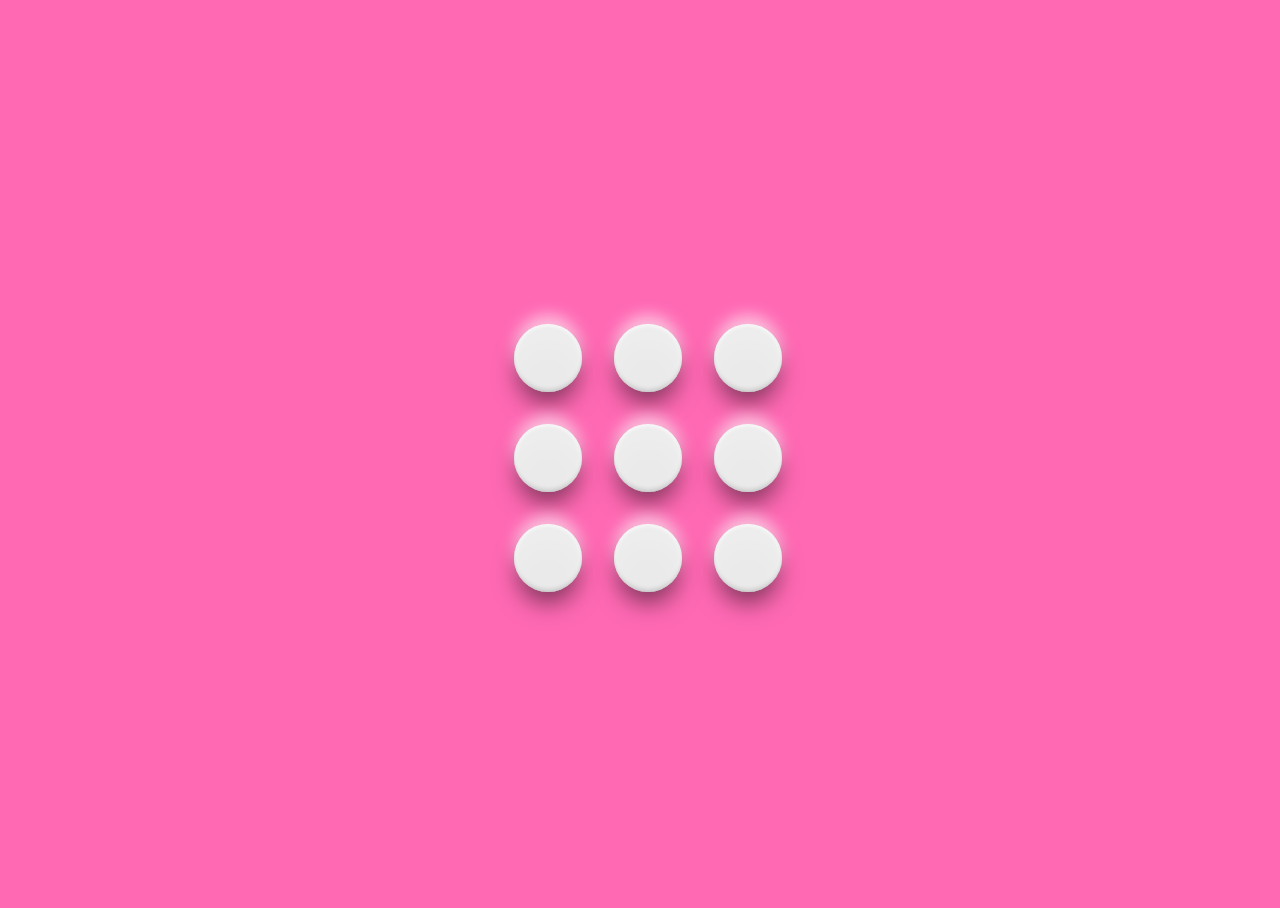
<file: index.html>
<!DOCTYPE html>
    <html>
        <head>
            <link rel="stylesheet" href="button-board.css">
            <script src="button-board.js"></script>
        </head>
        <body>
            <div class="container">
                <div class="button-grid">
                    <div class="toggle">
                        <button onclick="add_counter()" type="button" class="button"></button>
                    </div>
                    <div class="toggle">
                        <button onclick="add_counter()" type="button" class="button"></button>
                    </div>
                    <div class="toggle">
                        <button onclick="add_counter()" type="button" class="button"></button>
                    </div>
                    <div class="toggle">
                        <button onclick="add_counter()" type="button" class="button"></button>
                    </div>
                    <div class="toggle">
                        <button onclick="add_counter()" type="button" class="button"></button>
                    </div>
                    <div class="toggle">
                        <button onclick="add_counter()" type="button" class="button"></button>
                    </div>
                    <div class="toggle">
                        <button onclick="add_counter()" type="button" class="button"></button>
                    </div>
                    <div class="toggle">
                        <button onclick="add_counter()" type="button" class="button"></button>
                    </div>
                    <div class="toggle">
                        <button onclick="add_counter()" type="button" class="button"></button>
                    </div>
                </div>
                <a target="_blank" href="https://www.youtube.com/watch?v=NUYvbT6vTPs">
                    <div class="toggle" id="secretButton">
                        <button type="button" class="button"></button>
                    </div>
                </a>
            </div>
        </body>
    </html>
</file>
<file: button-board.css>
html, body {
    height: 100%;
    width: 100%;
    background-color: #FF69B4;
    position: relative;
}

.toggle {
    display: inline-block;
  }
  
  .toggle {
    position: relative;
    height: 100px;
    width: 100px;
  }
  
  .toggle .button {
    transition: all 300ms cubic-bezier(0.23, 1, 0.32, 1);
    box-shadow: 0 15px 25px -4px rgba(0, 0, 0, 0.5), inset 0 -3px 4px -1px rgba(0, 0, 0, 0.2), 0 -10px 15px -1px rgba(255, 255, 255, 0.6), inset 0 3px 4px -1px rgba(255, 255, 255, 0.2), inset 0 0 5px 1px rgba(255, 255, 255, 0.8), inset 0 20px 30px 0 rgba(255, 255, 255, 0.2);
    border-radius: 68.8px;
    position: absolute;
    background: #eaeaea;
    border: 0px;
    margin-left: -34.4px;
    margin-top: -34.4px;
    display: block;
    height: 68.8px;
    width: 68.8px;
    left: 50%;
    top: 50%;
  }
  .toggle .button:active {
    filter: blur(0.5px);
    box-shadow: 0 12px 25px -4px rgba(0, 0, 0, 0.4), inset 0 -8px 30px 1px rgba(255, 255, 255, 0.9), 0 -10px 15px -1px rgba(255, 255, 255, 0.6), inset 0 8px 25px 0 rgba(0, 0, 0, 0.4), inset 0 0 10px 1px rgba(255, 255, 255, 0.6);
  }

.button-grid {
    display: grid;
    grid-template-columns: repeat(3, 1fr);
    grid-template-rows: repeat(3, 1fr);
    grid-column-gap: 0px;
    grid-row-gap: 0px;
    width: 300px;
    }

.container {
    height: 100%;
    display: flex;
    flex-direction: row;
    justify-content: center;
    align-items: center;
}

#secretButton {
    position: absolute;
    bottom: -40px;
    right: -40px;
    display: none;
}
</file>
